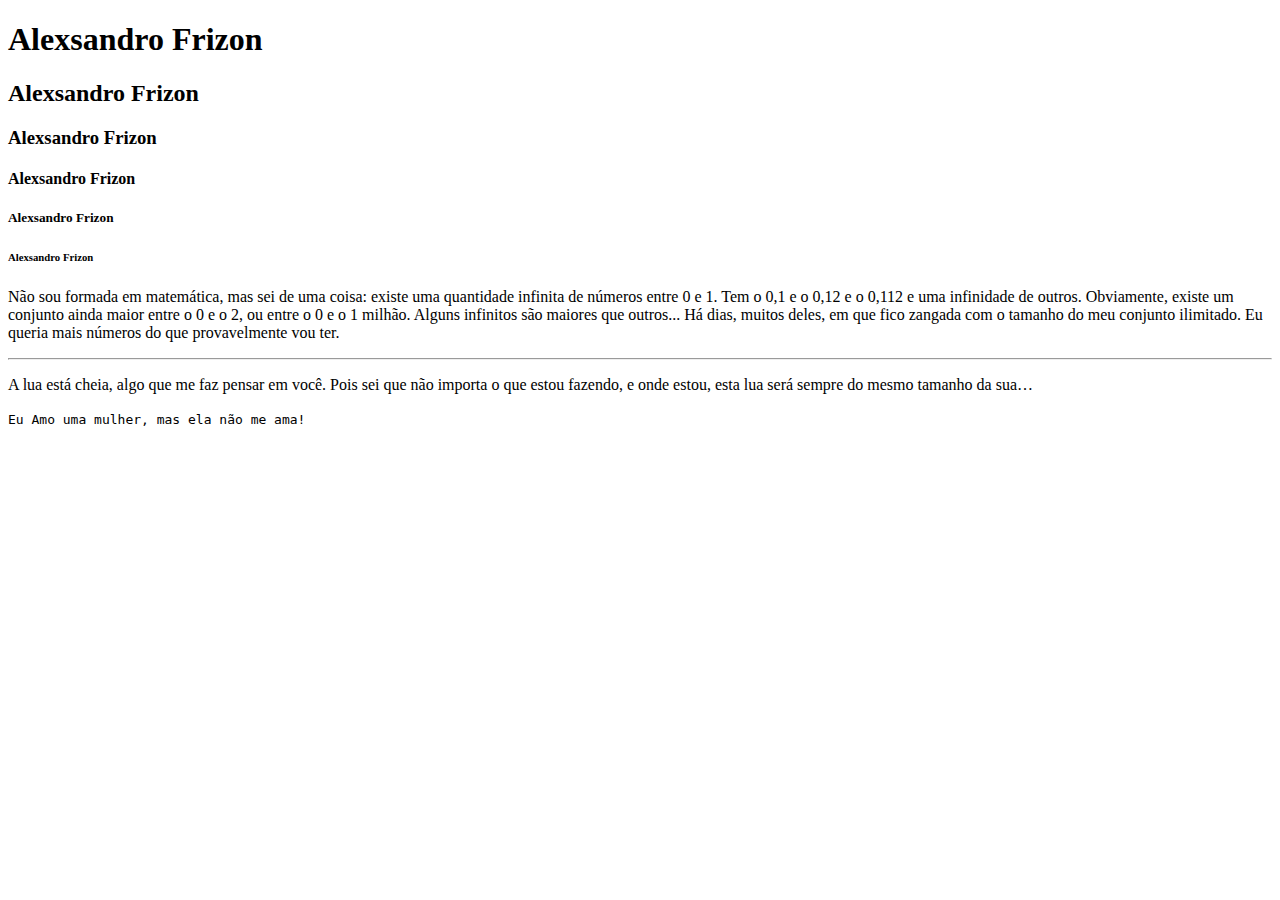
<file: HTML/index.html>
<!DOCTYPE html>
<html>
<head>
	<meta charset="utf-8">
	<meta name="viewport" content="width=device-width, initial-scale=1">
	<title>Aula Danki Code</title>
</head>
<body>

	<!-- Tags para titulos -->

	<h1>Alexsandro Frizon</h1>
	<h2>Alexsandro Frizon</h2>
	<h3>Alexsandro Frizon</h3>
	<h4>Alexsandro Frizon</h4>
	<h5>Alexsandro Frizon</h5>
	<h6>Alexsandro Frizon</h6>

	<!-- Tags para texto -->
	<p>
		Não sou formada em matemática, mas sei de uma coisa: existe uma quantidade infinita de números entre 0 e 1. Tem o 0,1 e o 0,12 e o 0,112 e uma infinidade de outros. Obviamente, existe um conjunto ainda maior entre o 0 e o 2, ou entre o 0 e o 1 milhão. Alguns infinitos são maiores que outros... Há dias, muitos deles, em que fico zangada com o tamanho do meu conjunto ilimitado. Eu queria mais números do que provavelmente vou ter.
	</p>

	<!-- Tag para criar uma linha/ barra  -->
	<hr>
	<p>
		A lua está cheia, algo que me faz pensar em você. Pois sei que não importa o que estou fazendo, e onde estou, esta lua será sempre do mesmo tamanho da sua…
	</p>

	<!-- É uma tag inline, ou seja fica tudo na mesma linha diferente da tag <p></p> -->
	<samp>Eu Amo uma mulher, mas ela não me ama!</samp>

	<!-- Tag para quebrar uma linha -->
	<br>

</body>
</html>
</file>
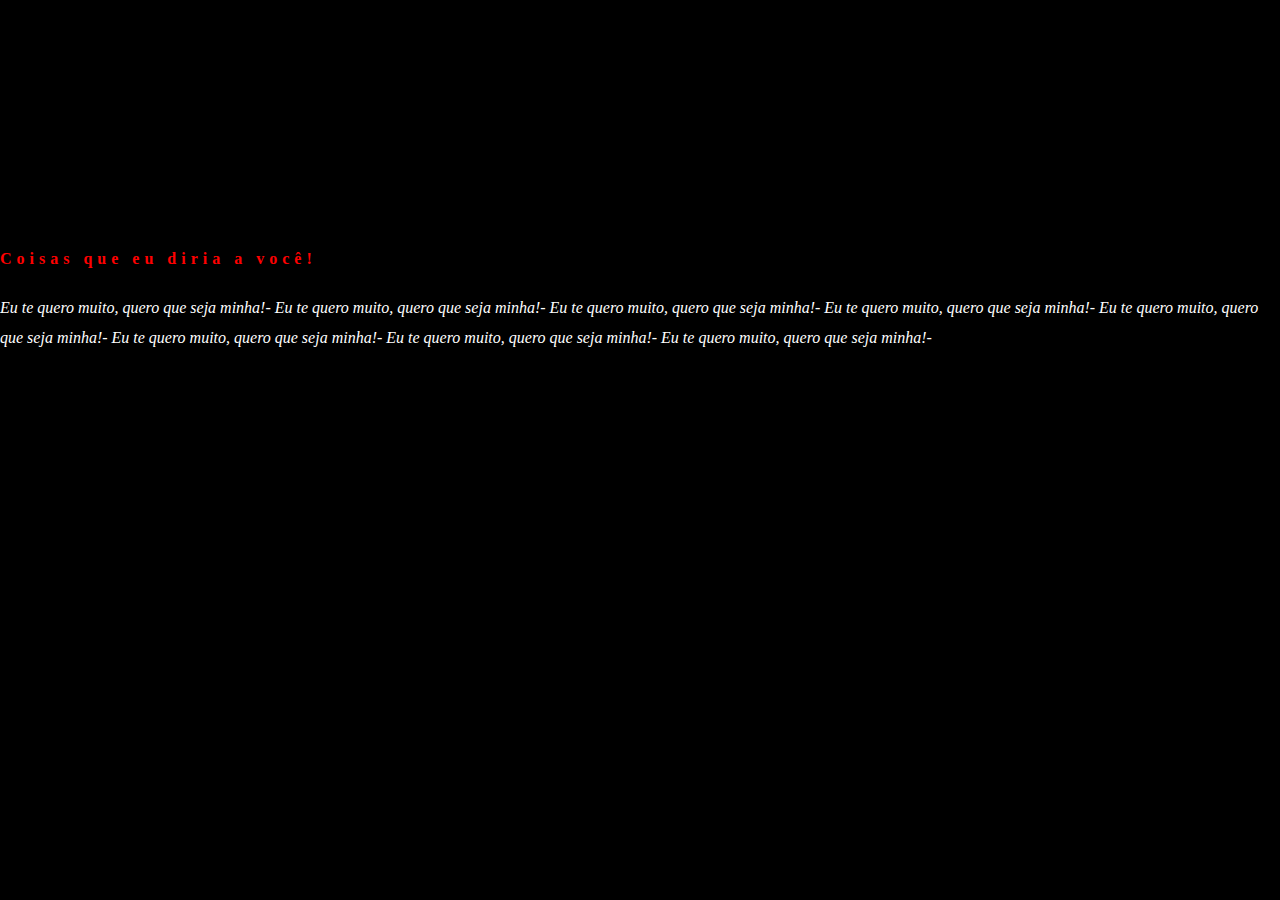
<file: Letter spacing/index.html>
<!DOCTYPE html>
<html>
<head>
	<meta charset="utf-8">
	<meta name="viewport" content="width=device-width, initial-scale=1">
	<title>Letter spacing</title>
	<link rel="stylesheet" type="text/css" href="css/estilo.css">
</head>
<body>
	 <div> <!--Abertura de DIV conteudo -->
		<h4>Coisas que eu diria a você!</h4>
		<p>
			Eu te quero muito, quero que seja minha!- Eu te quero muito, quero que seja minha!- Eu te quero muito, quero que seja minha!- Eu te quero muito, quero que seja minha!- Eu te quero muito, quero que seja minha!- Eu te quero muito, quero que seja minha!- Eu te quero muito, quero que seja minha!- Eu te quero muito, quero que seja minha!- 
		</p>
	</div> <!--Fechamento de DIV conteudo -->
</body>
</html>
</file>
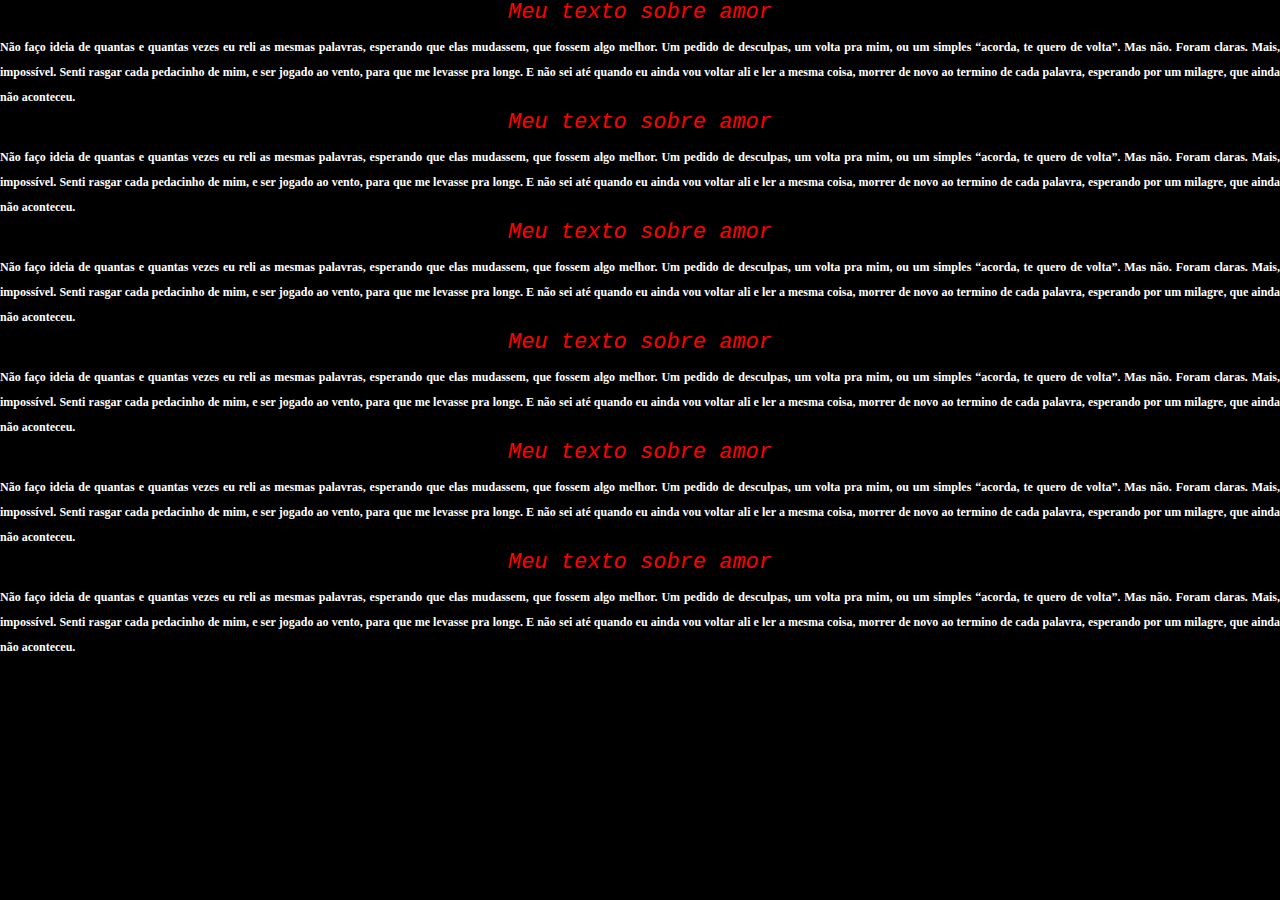
<file: Manipulando dimensões/index.html>
<!DOCTYPE html>
<html>
<head>
	<meta charset="utf-8">
	<meta name="viewport" content="width=device-width, initial-scale=1">
	<title>Manipulando fontes e texto</title>
	<link rel="stylesheet" type="text/css" href="css/esilo.css">
</head>
<body>
	<div class="artigo"><!-- Abertura da DIV de Artigo -->
		<h1>Meu texto sobre amor</h1>
		<p>
			Não faço ideia de quantas e quantas vezes eu reli as mesmas palavras, esperando que elas mudassem, que fossem algo melhor. Um pedido de desculpas, um volta pra mim, ou um simples “acorda, te quero de volta”. Mas não. Foram claras. Mais, impossível. Senti rasgar cada pedacinho de mim, e ser jogado ao vento, para que me levasse pra longe. E não sei até quando eu ainda vou voltar ali e ler a mesma coisa, morrer de novo ao termino de cada palavra, esperando por um milagre, que ainda não aconteceu.	
		</p>
	</div><!-- Fechamento da DIV de Artigo -->

	<div class="artigo"><!-- Abertura da DIV de Artigo -->
		<h1>Meu texto sobre amor</h1>
		<p>
			Não faço ideia de quantas e quantas vezes eu reli as mesmas palavras, esperando que elas mudassem, que fossem algo melhor. Um pedido de desculpas, um volta pra mim, ou um simples “acorda, te quero de volta”. Mas não. Foram claras. Mais, impossível. Senti rasgar cada pedacinho de mim, e ser jogado ao vento, para que me levasse pra longe. E não sei até quando eu ainda vou voltar ali e ler a mesma coisa, morrer de novo ao termino de cada palavra, esperando por um milagre, que ainda não aconteceu.	
		</p>
	</div><!-- Fechamento da DIV de Artigo -->

	<div class="artigo"><!-- Abertura da DIV de Artigo -->
		<h1>Meu texto sobre amor</h1>
		<p>
			Não faço ideia de quantas e quantas vezes eu reli as mesmas palavras, esperando que elas mudassem, que fossem algo melhor. Um pedido de desculpas, um volta pra mim, ou um simples “acorda, te quero de volta”. Mas não. Foram claras. Mais, impossível. Senti rasgar cada pedacinho de mim, e ser jogado ao vento, para que me levasse pra longe. E não sei até quando eu ainda vou voltar ali e ler a mesma coisa, morrer de novo ao termino de cada palavra, esperando por um milagre, que ainda não aconteceu.	
		</p>
	</div><!-- Fechamento da DIV de Artigo -->

	<div class="artigo"><!-- Abertura da DIV de Artigo -->
		<h1>Meu texto sobre amor</h1>
		<p>
			Não faço ideia de quantas e quantas vezes eu reli as mesmas palavras, esperando que elas mudassem, que fossem algo melhor. Um pedido de desculpas, um volta pra mim, ou um simples “acorda, te quero de volta”. Mas não. Foram claras. Mais, impossível. Senti rasgar cada pedacinho de mim, e ser jogado ao vento, para que me levasse pra longe. E não sei até quando eu ainda vou voltar ali e ler a mesma coisa, morrer de novo ao termino de cada palavra, esperando por um milagre, que ainda não aconteceu.	
		</p>
	</div><!-- Fechamento da DIV de Artigo -->

	<div class="artigo"><!-- Abertura da DIV de Artigo -->
		<h1>Meu texto sobre amor</h1>
		<p>
			Não faço ideia de quantas e quantas vezes eu reli as mesmas palavras, esperando que elas mudassem, que fossem algo melhor. Um pedido de desculpas, um volta pra mim, ou um simples “acorda, te quero de volta”. Mas não. Foram claras. Mais, impossível. Senti rasgar cada pedacinho de mim, e ser jogado ao vento, para que me levasse pra longe. E não sei até quando eu ainda vou voltar ali e ler a mesma coisa, morrer de novo ao termino de cada palavra, esperando por um milagre, que ainda não aconteceu.	
		</p>
	</div><!-- Fechamento da DIV de Artigo -->

	<div class="artigo"><!-- Abertura da DIV de Artigo -->
		<h1>Meu texto sobre amor</h1>
		<p>
			Não faço ideia de quantas e quantas vezes eu reli as mesmas palavras, esperando que elas mudassem, que fossem algo melhor. Um pedido de desculpas, um volta pra mim, ou um simples “acorda, te quero de volta”. Mas não. Foram claras. Mais, impossível. Senti rasgar cada pedacinho de mim, e ser jogado ao vento, para que me levasse pra longe. E não sei até quando eu ainda vou voltar ali e ler a mesma coisa, morrer de novo ao termino de cada palavra, esperando por um milagre, que ainda não aconteceu.	
		</p>
	</div><!-- Fechamento da DIV de Artigo -->
</body>
</html>
</file>
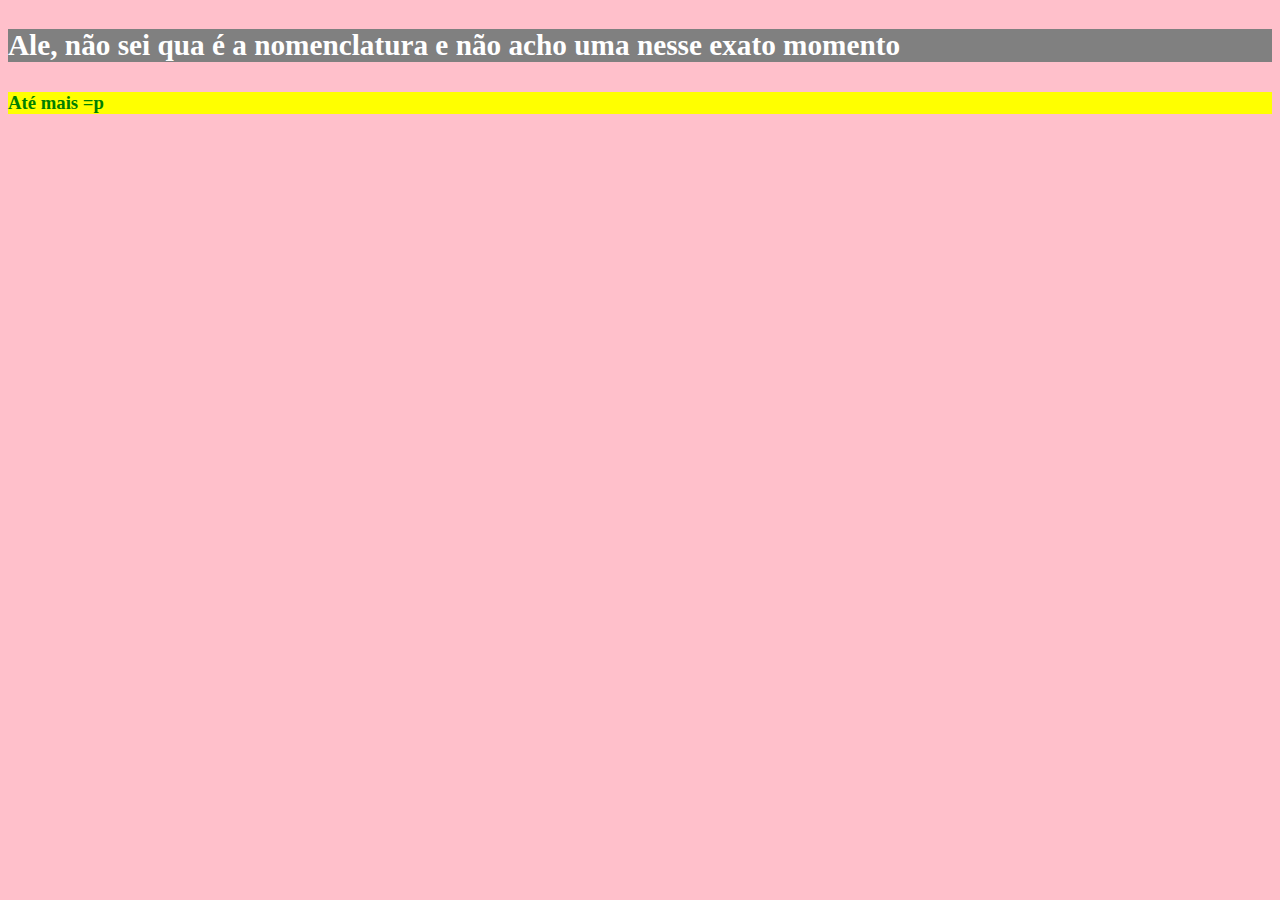
<file: CSS/Estilos_externos,IDs_e_classes.html>
<!DOCTYPE html>
<html>
<head>
	<link rel="stylesheet" type="text/css" href="css/style.css">
	<meta charset="utf-8">
	<meta name="viewport" content="width=device-width, initial-scale=1">
	<title>Estilos externos,IDs e classes</title>
</head>
<body>

	<!-- O id pode ser usado apenas uma vez, já a classe pode ser usada mais de uma vez -->

	<div class="DIV_1">
		<h3>Ale, não sei qua é a nomenclatura e não acho uma nesse exato momento</h3>
	</div>

	<div id="DIV2">
		<h3>Até mais =p</h3>
	</div>
</body>
</html>
</file>
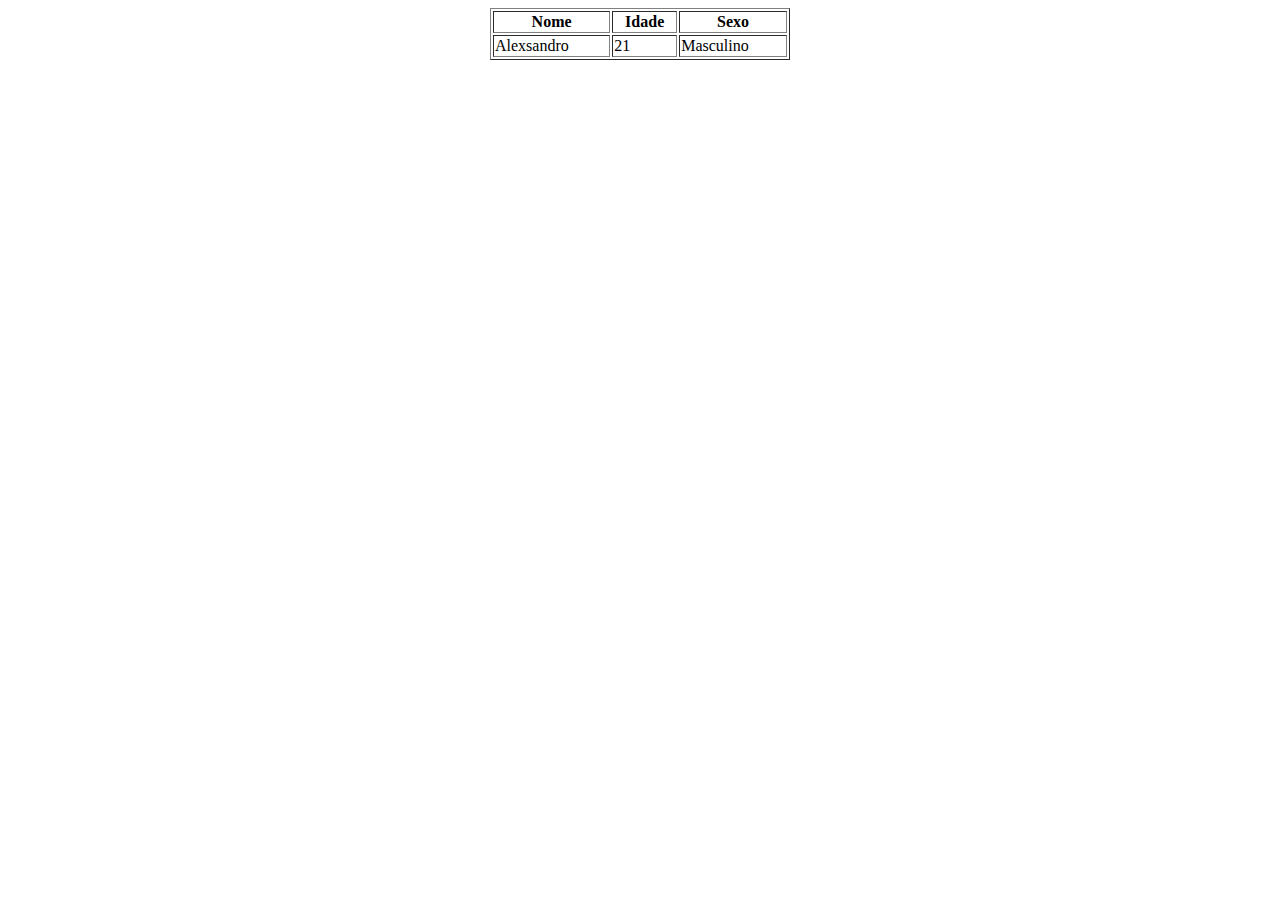
<file: HTML/Mais_sobre_tabelas.html>
<!DOCTYPE html>
<html>
<head>
	<meta charset="utf-8">
	<meta name="viewport" content="width=device-width, initial-scale=1">
	<title>Mais sobre tabelas</title>
</head>
<body>
	<table width="300" align="center" border="1">
		<thead>
			<tr>
				<th>Nome</th>
				<th>Idade</th>
				<th>Sexo</th>
			</tr>
		</thead>
		<tbody>
			<tr>
				<td>Alexsandro</td>
				<td>21</td>
				<td>Masculino</td>
			</tr>
		</tbody>
	</table>
</body>
</html>
</file>
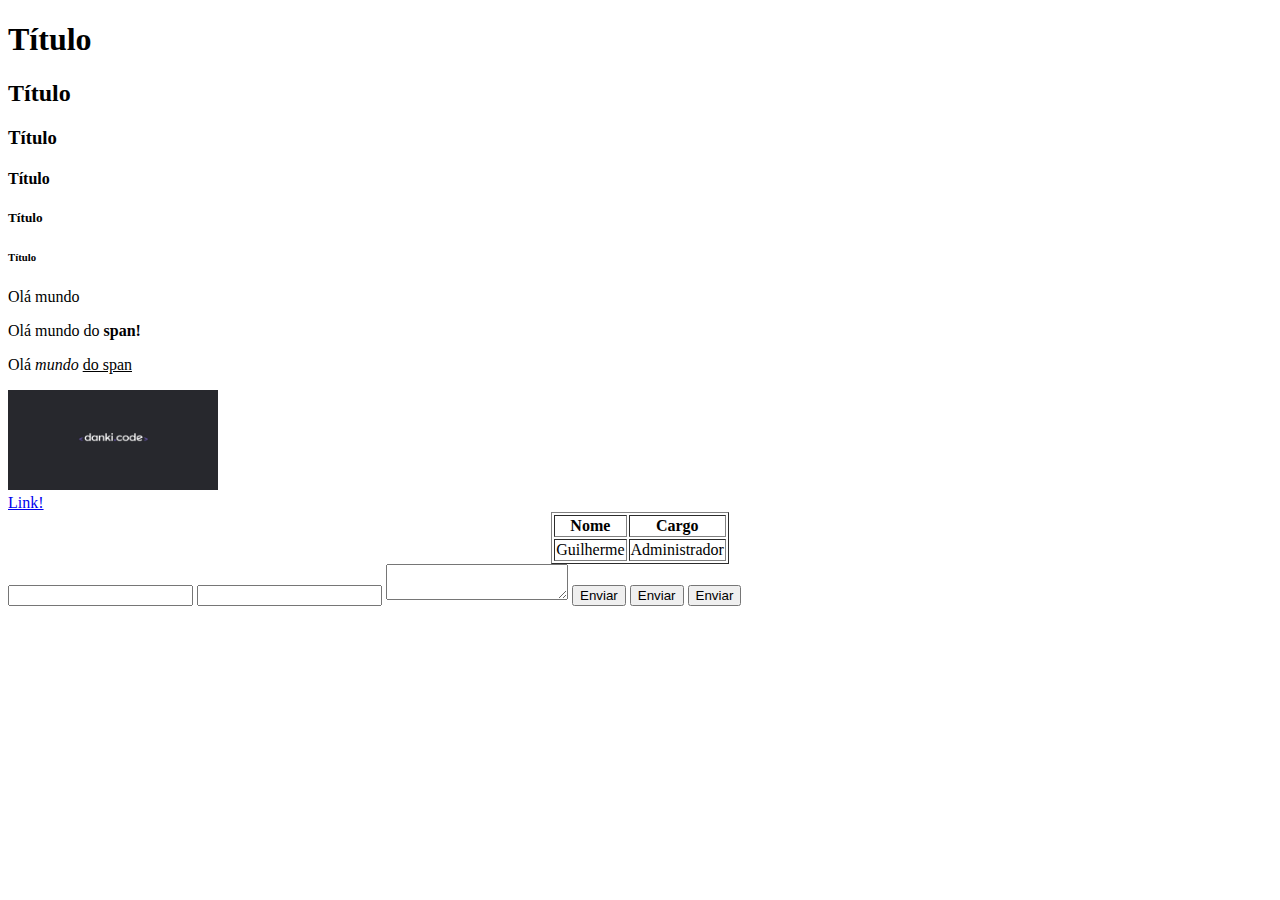
<file: HTML/Revisão_completaHTML.html>
<!DOCTYPE html>
<html>
<head>
	<meta charset="utf-8">
	<title>Revisão</title>
</head>
<body>
		<!--Tags de texto-->
		<div>
			<div></div>
			<h1>Título</h1>	
			<h2>Título</h2>	
			<h3>Título</h3>	
			<h4>Título</h4>	
			<h5>Título</h5>	
			<h6>Título</h6>	
		</div>
		<p>Olá mundo</p>
		<span>Olá mundo do <b>span!</b></span>
		<p>Olá <i>mundo</i> <u>do span</u></p>

		<img src="imagens/	danki_bg.jpg" width="210" height="100" />
		<br />
		<a target="_blank" href="https://dankicode.com">Link!</a>

		<table align="center" width="100" border="1">
			<thead>
				<tr>
					<th>Nome</th>
					<th>Cargo</th>
				</tr>
			</thead>
			<tbody>
				<tr>
					<td>Guilherme</td>
					<td>Administrador</td>
				</tr>
			</tbody>
		</table>

		<form>
			<input type="text" />
			<input type="password" />
			<textarea></textarea>
			<input type="submit" value="Enviar">
			<input type="button" value="Enviar">
			<button>Enviar</button>
		</form>

</body>
</html>
</file>
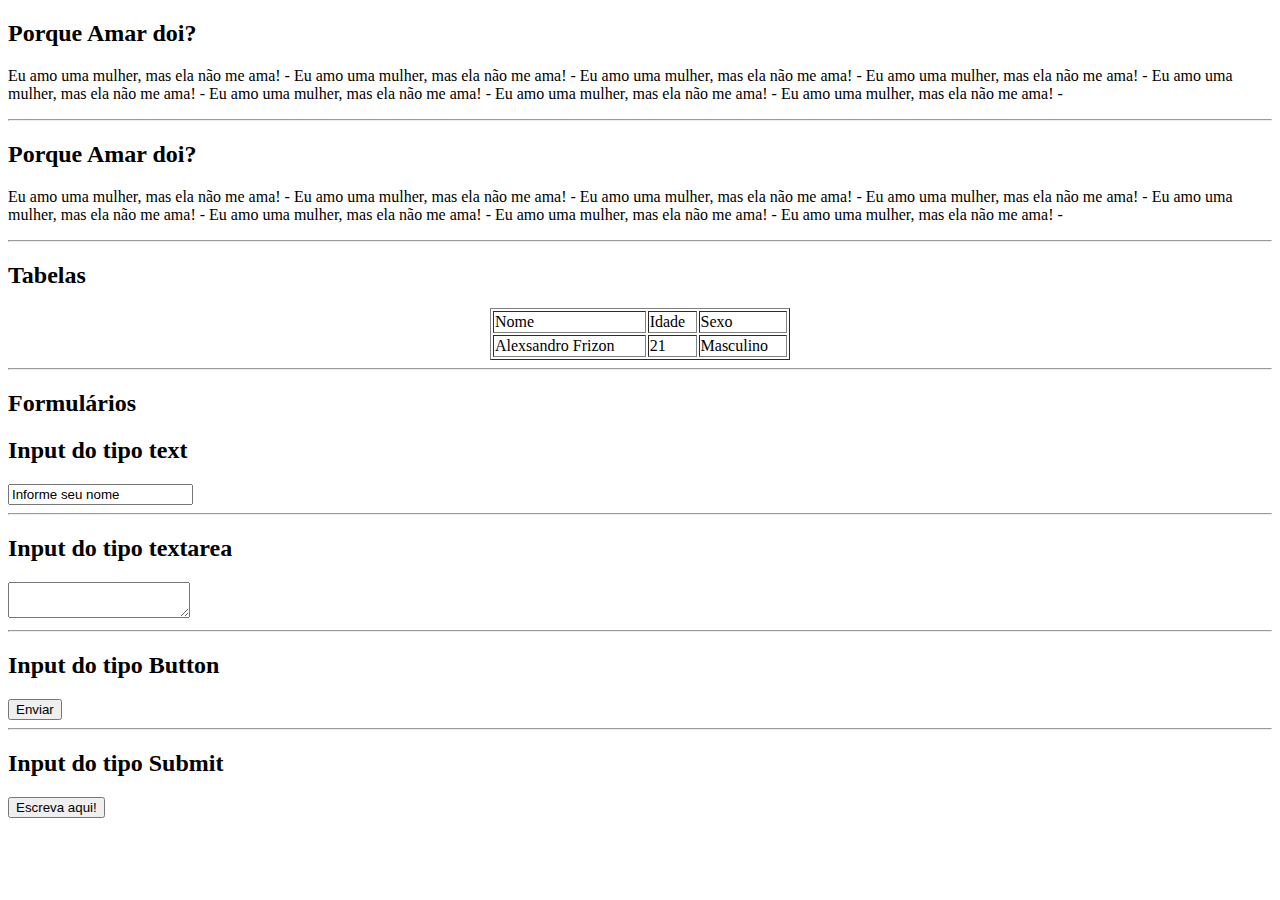
<file: HTML/Tabela_divisões_formuláriose_ mais_atributos.html>
<!DOCTYPE html>
<html>
<head>
	<meta charset="utf-8">
	<meta name="viewport" content="width=device-width, initial-scale=1">
	<title>Tabela, divisões,formulários e mais atributos</title>
</head>
<body>
	<!-- Div = A divisão, é utlizada para dividir nosso web site, manter uma organização -->
	<div>
		<h2>Porque Amar doi?</h2>
		<p>Eu amo uma mulher, mas ela não me ama! - Eu amo uma mulher, mas ela não me ama! - Eu amo uma mulher, mas ela não me ama! - Eu amo uma mulher, mas ela não me ama! - Eu amo uma mulher, mas ela não me ama! - Eu amo uma mulher, mas ela não me ama! - Eu amo uma mulher, mas ela não me ama! - Eu amo uma mulher, mas ela não me ama! - </p>
	</div>
	<hr>
	<div>
		<h2>Porque Amar doi?</h2>
		<p>Eu amo uma mulher, mas ela não me ama! - Eu amo uma mulher, mas ela não me ama! - Eu amo uma mulher, mas ela não me ama! - Eu amo uma mulher, mas ela não me ama! - Eu amo uma mulher, mas ela não me ama! - Eu amo uma mulher, mas ela não me ama! - Eu amo uma mulher, mas ela não me ama! - Eu amo uma mulher, mas ela não me ama! - </p>
	</div>
	<hr>
	<!-- Tabelas -->
	<h2>Tabelas</h2>
	<table width="300" align="center" border="1">
		<tr>
			<td>Nome</td>
			<td>Idade</td>
			<td>Sexo</td>
		</tr>
		<tr>
			<td>Alexsandro Frizon</td>
			<td>21</td>
			<td>Masculino</td>
		</tr>
	</table>
	<hr>
	<!-- Formulários -->
	<h2>Formulários</h2>
	<form>
		<h2>Input do tipo text</h2>
		<input type="text" value="Informe seu nome">
		<br>
		<hr>
		<h2>Input do tipo textarea</h2>
		<textarea></textarea>
		<br>
		<hr>
		<h2>Input do tipo Button</h2>
		<input type="button" value="Enviar">
		<br>
		<hr>
		<h2>Input do tipo Submit</h2>
		<input type="submit" value="Escreva aqui!">
	</form>
</body>
</html>
</file>
<file: Letter spacing/css/estilo.css>
* {
	margin: 0px;
	padding: 0px;
}

body {
	background-color: black;
	background-image: url("https://i.pinimg.com/564x/c3/15/ea/c315ea300631f2083ec35c74f6bff765.jpg");
}

div {
	margin: 250px auto;
	background: rgba(0, 0, 0, 0.4);
}

div > p {
	color: white;
	font-style: italic;
	font-size: 16px;
	line-height: 30px;
}

div > h4 {
	letter-spacing: 5px;
	padding-bottom: 25px;
	text-align: left;
	color: red;
}
</file>
<file: Manipulando dimensões/css/esilo.css>
* {
	margin: 0;
	padding: 0;
}

html, body {
	height: 100%;
}

body {
	background-color: black;
	background-image: url("https://i.pinimg.com/564x/c3/15/ea/c315ea300631f2083ec35c74f6bff765.jpg");
}

div {
	background: rgba(0, 0, 0, 0.4);
}

.artigo {
	width: 100%;
	height: auto;
	color: white;
	text-align: center;
}

.artigo > h1 {
	color: red;
	font-size: 22px;
	font-family: "Lucida Console", "Courier New", monospace;
	font-style: italic;
	font-weight: normal;
}

.artigo > p {
	text-align: justify;
	line-height: 25px;
	margin-top: 10px;
	font-size: 12px;
	font-family: "tahoma";
	font-style: normal;
	font-weight: bold;
	color: white;
}
</file>
<file: CSS/css/style.css>
body {
	background: pink;
}

.DIV_1{
	background: grey;
	color: white;
	font-size: 25px;
}

/*Ataca somente o elemento filho com o sinal de > (Div filha)*/
#DIV2 > h3{
	color: green;
	background: yellow;
}
</file>
